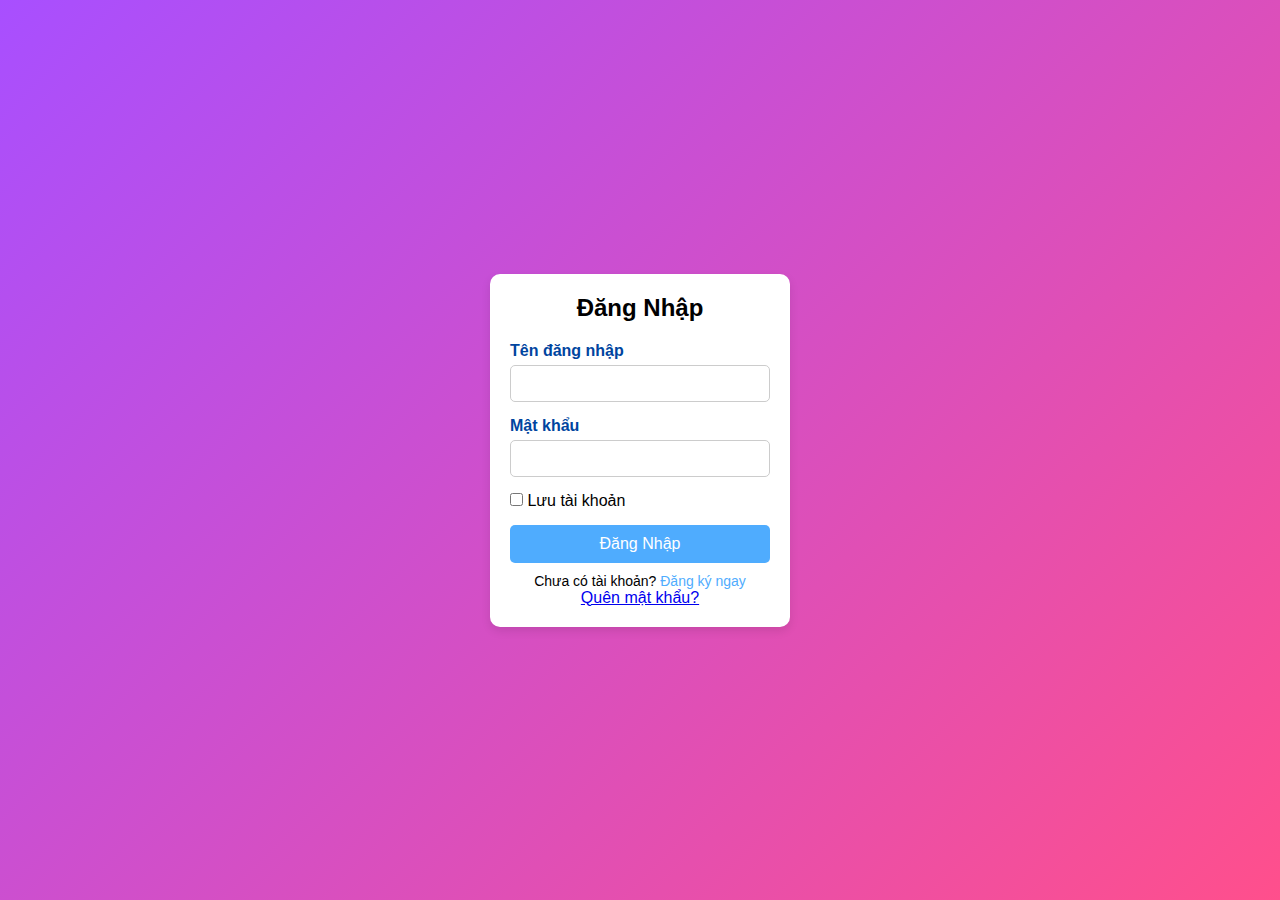
<file: index.html>
<!DOCTYPE html>
<html lang="vi">
<head>
    <meta charset="UTF-8">
    <meta name="viewport" content="width=device-width, initial-scale=1.0">
    <title>Đăng Nhập</title>
    <link rel="stylesheet" href="index.css">
</head>
<body>
    <div class="login-container">
        <!-- Login Form -->
        <div id="loginForm">
            <h2>Đăng Nhập</h2>
            <form>
                <div class="input-group">
                    <label for="username">Tên đăng nhập</label>
                    <input type="text" id="username" name="username" required>
                </div>
                <div class="input-group">
                    <label for="password">Mật khẩu</label>
                    <input type="password" id="password" name="password" required>
                </div>
                <div class="checkbox-group">
                    <input type="checkbox" id="remember" name="remember">
                    <label for="remember">Lưu tài khoản</label>
                </div>
                <div class="signin-group">
                    <button type="submit">Đăng Nhập</button>
                    <p class="register-link">Chưa có tài khoản? <a href="#">Đăng ký ngay</a></p>
                    <p class="forgot-link"><a href="#" onclick="showForgotForm()">Quên mật khẩu?</a></p>
                </div>
            </form>
        </div>

        <!-- Forgot Password Form -->
        <div id="forgotForm" style="display: none;">
            <h2>Quên Mật Khẩu</h2>
            <form>
                <div class="input-group">
                    <label for="email">Email</label>
                    <input type="email" id="email" name="email" required>
                </div>
                <div class="signin-group">
                    <button type="submit">Gửi</button>
                    <p><a href="#" onclick="showLoginForm()">Quay lại đăng nhập</a></p>
                </div>
            </form>
        </div>
    </div>

    <script>
        function showForgotForm() {
            document.getElementById('loginForm').style.display = 'none';
            document.getElementById('forgotForm').style.display = 'block';
        }

        function showLoginForm() {
            document.getElementById('loginForm').style.display = 'block';
            document.getElementById('forgotForm').style.display = 'none';
        }
    </script>
</body>
</html>
</file>
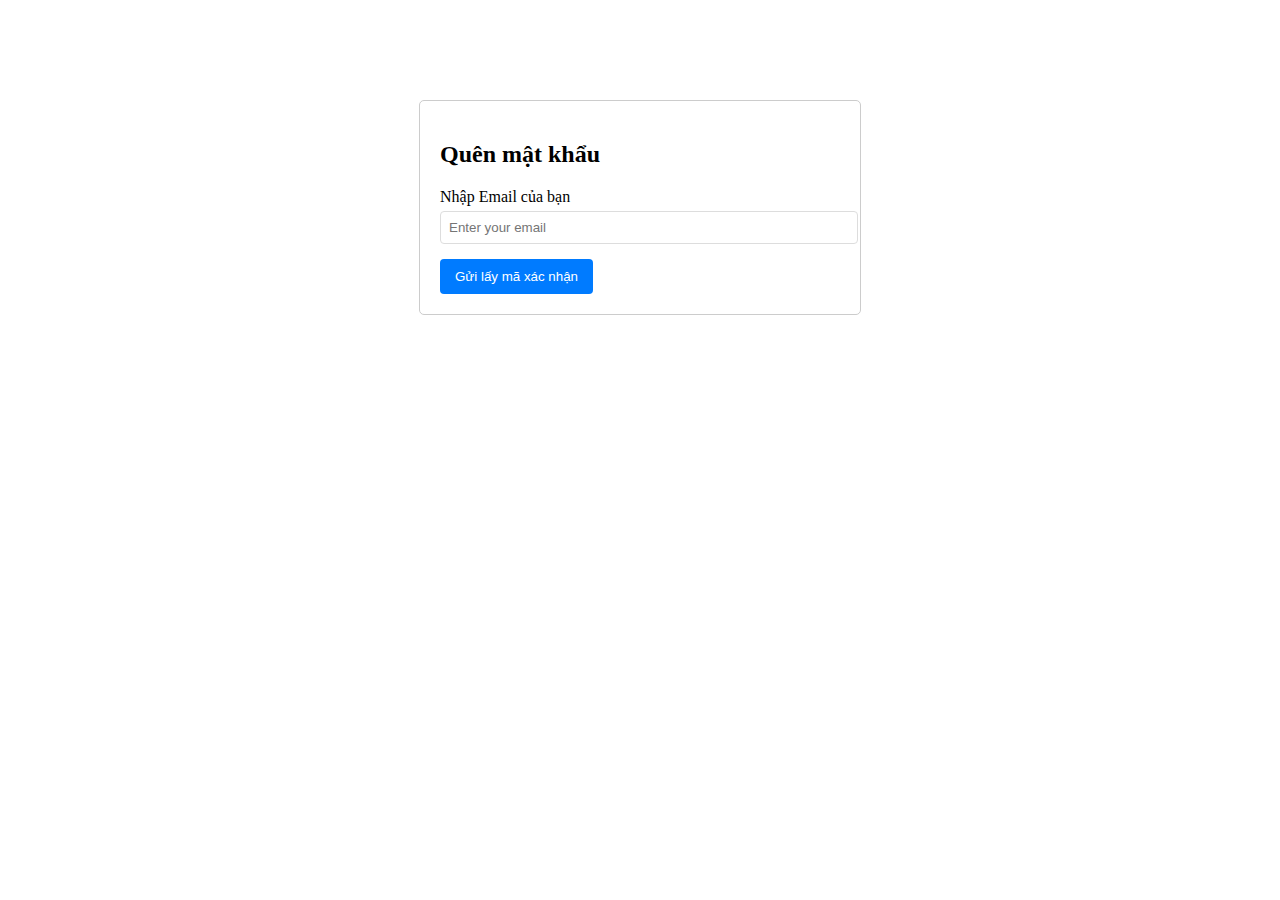
<file: reset-password.html>
<!DOCTYPE html>
<html lang="en">
<head>
    <meta charset="UTF-8">
    <meta name="viewport" content="width=device-width, initial-scale=1.0">
    <title>Reset Password</title>
    <style>
        .container {
            max-width: 400px;
            margin: 100px auto;
            padding: 20px;
            border: 1px solid #ccc;
            border-radius: 5px;
        }
        .form-group {
            margin-bottom: 15px;
        }
        .form-group label {
            display: block;
            margin-bottom: 5px;
        }
        .form-group input {
            width: 100%;
            padding: 8px;
            border: 1px solid #ddd;
            border-radius: 4px;
        }
        .btn {
            background-color: #007bff;
            color: white;
            padding: 10px 15px;
            border: none;
            border-radius: 4px;
            cursor: pointer;
        }
        .btn:hover {
            background-color: #0056b3;
        }
    </style>
</head>
<body>
    <div class="container">
        <h2>Quên mật khẩu</h2>
        <form>
            <div class="form-group">
                <label for="email">Nhập Email của bạn</label>
                <input type="email" id="email" placeholder="Enter your email" required>
            </div>
            <button type="submit" class="btn">Gửi lấy mã xác nhận</button>
        </form>
    </div>
</body>
</html>
</file>
<file: index.css>
/* Reset CSS */
* {
    margin: 0;
    padding: 0;
    box-sizing: border-box;
    font-family: Arial, sans-serif;
}

/* Căn giữa form */
body {
    display: flex;
    justify-content: center;
    align-items: center;
    height: 100vh;
    background: linear-gradient(135deg, #a84fff, #ff4f8c); /* Giữ màu nền gradient tím-pink */
}

/* Hộp chứa form */
.login-container {
    background: white;
    padding: 20px;
    border-radius: 10px;
    box-shadow: 0 4px 10px rgba(0, 0, 0, 0.1);
    width: 300px;
    text-align: center;
}

/* Tiêu đề */
h2 {
    margin-bottom: 20px;
}

/* Nhóm input */
.input-group {
    margin-bottom: 15px;
    text-align: left;
}

.checkbox-group {
    margin-bottom: 15px;
    text-align: left;
}

.input-group label {
    color: #00459f;
    font-weight: bold;
    display: block;
    margin-bottom: 5px;
}

.input-group input {
    width: 100%;
    padding: 10px;
    border: 1px solid #ccc;
    border-radius: 5px;
}

/* Nút đăng nhập chính */
button[type="submit"] {
    width: 100%;
    padding: 10px;
    background: #4facfe;
    border: none;
    color: white;
    font-size: 16px;
    border-radius: 5px;
    cursor: pointer;
    transition: background 0.3s ease;
}

button[type="submit"]:hover {
    background: #3a8bf5;
}

/* Nút đăng nhập xã hội */
.social-btn {
    width: 100%;
    padding: 10px;
    margin-bottom: 10px;
    border: none;
    border-radius: 25px; /* Nút tròn hơn, giống hình ảnh */
    font-size: 16px;
    cursor: pointer;
    display: flex;
    align-items: center;
    justify-content: center;
    gap: 8px; /* Khoảng cách giữa icon và văn bản */
    transition: opacity 0.3s ease;
    font-weight: bold; /* Văn bản đậm hơn, giống hình ảnh */
}

.social-btn:hover {
    opacity: 0.9;
}

/* Nút Facebook */
.facebook-btn {
    background: #3b5998; /* Màu xanh dương của Facebook */
    color: white;
}

.facebook-btn::before {
    content: url('data:image/svg+xml,<svg xmlns="http://www.w3.org/2000/svg" viewBox="0 0 24 24" fill="%23ffffff"><path d="M12 2C6.477 2 2 6.477 2 12s4.477 10 10 10 10-4.477 10-10S17.523 2 12 2zM15 8h-2v1h2v1h-2v2h-1v-2H9V9h3V8h1v1h1V8z"/></svg>');
    width: 16px; /* Giảm kích thước icon để phù hợp */
    height: 16px; /* Giảm kích thước icon để phù hợp */
}

/* Nút Google (Gmail) */
.google-btn {
    background: #dd4b39; /* Màu đỏ của Google */
    color: white;
}

.google-btn::before {
    content: url('data:image/svg+xml,<svg xmlns="http://www.w3.org/2000/svg" viewBox="0 0 48 48" fill="%23ffffff"><path d="M24 9.5c3.54 0 6.71 1.34 9.05 3.52l6.65-6.65C35.28 3.12 29.81 1.5 24 1.5 14.56 1.5 6.65 8.49 4.3 17.5l7.55 5.84c1.45-4.31 5.11-7.84 9.15-9.68zM1.5 24c0-2.48.51-4.84 1.43-7.04l-7.43-5.74C-.91 14.22-.5 17.36-.5 20.5s-.41 6.28 1.43 9.24l7.43-5.74c-.92-2.2-1.43-4.56-1.43-7.04zM24 38.5c-5.75 0-10.4-3.96-11.85-9.34l-7.55 5.84c2.35 9.01 10.26 16 19.4 16 5.82 0 11.28-1.56 15.69-4.45l-6.64-6.64c-2.41 2.2-5.55 3.54-9.05 3.54zM46.5 24c0-2.14-.41-4.19-1.15-6.09l-7.43 5.74c.92 2.2 1.43 4.56 1.43 7.04 0 1.86-.31 3.64-.89 5.31l7.43 5.74c1.85-2.96 2.96-6.48 2.96-10.24z"/></svg>');
    width: 16px; /* Giảm kích thước icon để phù hợp */
    height: 16px; /* Giảm kích thước icon để phù hợp */
}

/* Liên kết đăng ký */
.register-link {
    margin-top: 10px;
    font-size: 14px;
}

.register-link a {
    color: #4facfe;
    text-decoration: none;
}

.register-link a:hover {
    text-decoration: underline;
}

/* Form quên mật khẩu */
.forgot-password {
    margin-top: 20px; /* Khoảng cách giữa form login và form quên mật khẩu */
}

.forgot-password .input-group {
    margin-bottom: 15px; /* Khoảng cách giữa các input */
}

.forgot-password .input-group label {
    color: #00459f;
    font-weight: bold;
    display: block;
    margin-bottom: 5px;
}

.forgot-password .input-group input {
    width: 100%;
    padding: 10px;
    border: 1px solid #ccc;
    border-radius: 5px;
}

.forgot-btn {
    width: 100%;
    padding: 10px;
    background: #4facfe; /* Màu xanh giống nút Đăng Nhập */
    border: none;
    color: white;
    font-size: 16px;
    border-radius: 5px;
    cursor: pointer;
    transition: background 0.3s ease;
}

.forgot-btn:hover {
    background: #3a8bf5; /* Màu khi hover, giống nút Đăng Nhập */
}
</file>
